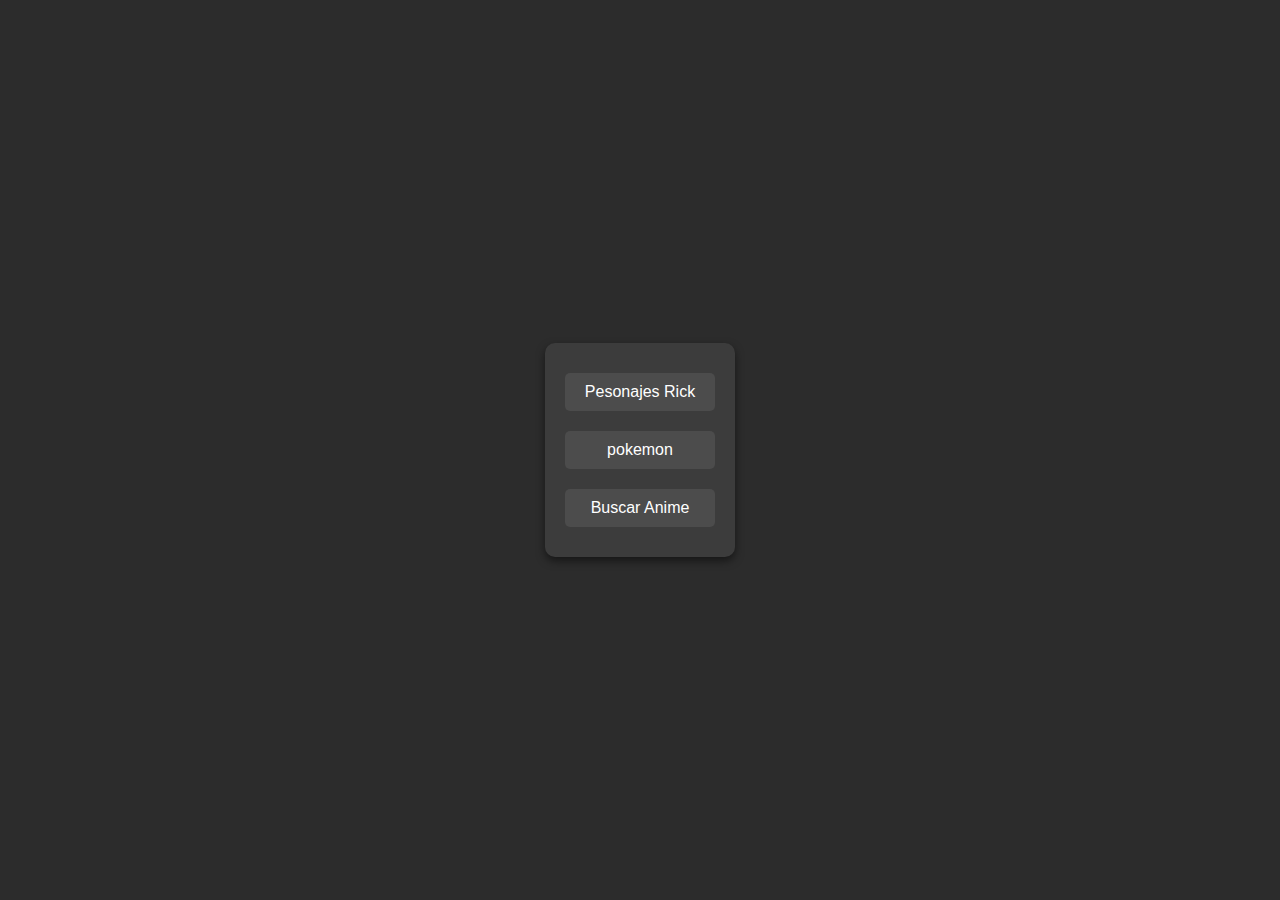
<file: index.html>
<!DOCTYPE html>
<html lang="es">
<head>
    <meta charset="UTF-8">
    <meta name="viewport" content="width=device-width, initial-scale=1.0">
    <title>Document</title>
    <link rel="stylesheet" href="css/index.css">
</head>
<body>
    <div class="contenedor">
        <div class="boton"><a href="rick.html">Pesonajes Rick</a></div>
        <div class="boton"><a href="pokemon.html">pokemon</a></div>
        <div class="boton"><a href="anime.html">Buscar Anime</a></div>
    </div>
</body>
</html>
</file>
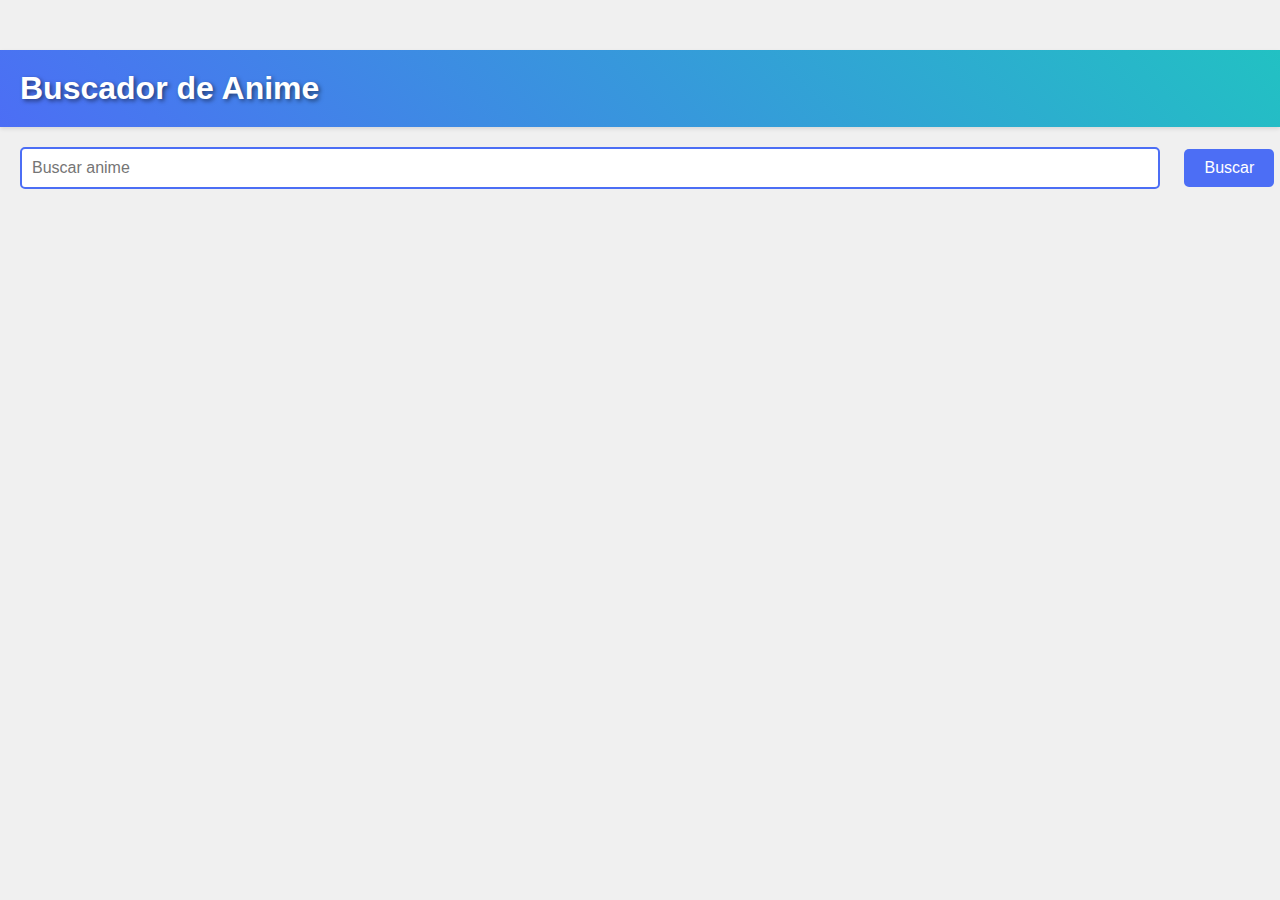
<file: anime.html>
<!DOCTYPE html>
<html>
<head>
    <title>Buscador de Anime</title>
    <link rel="stylesheet" href="css/stylesAmine.css">
</head>
<body>
    <div class="header text-center">
        <h1>Buscador de Anime</h1>
    </div>
    <input type="text" id="animeSearch" placeholder="Buscar anime">
    <button onclick="searchAnime()">Buscar</button>
    <div id="resultado"></div>
    <script src="js/scriptAnime.js"></script>
</body>
</html>
</file>
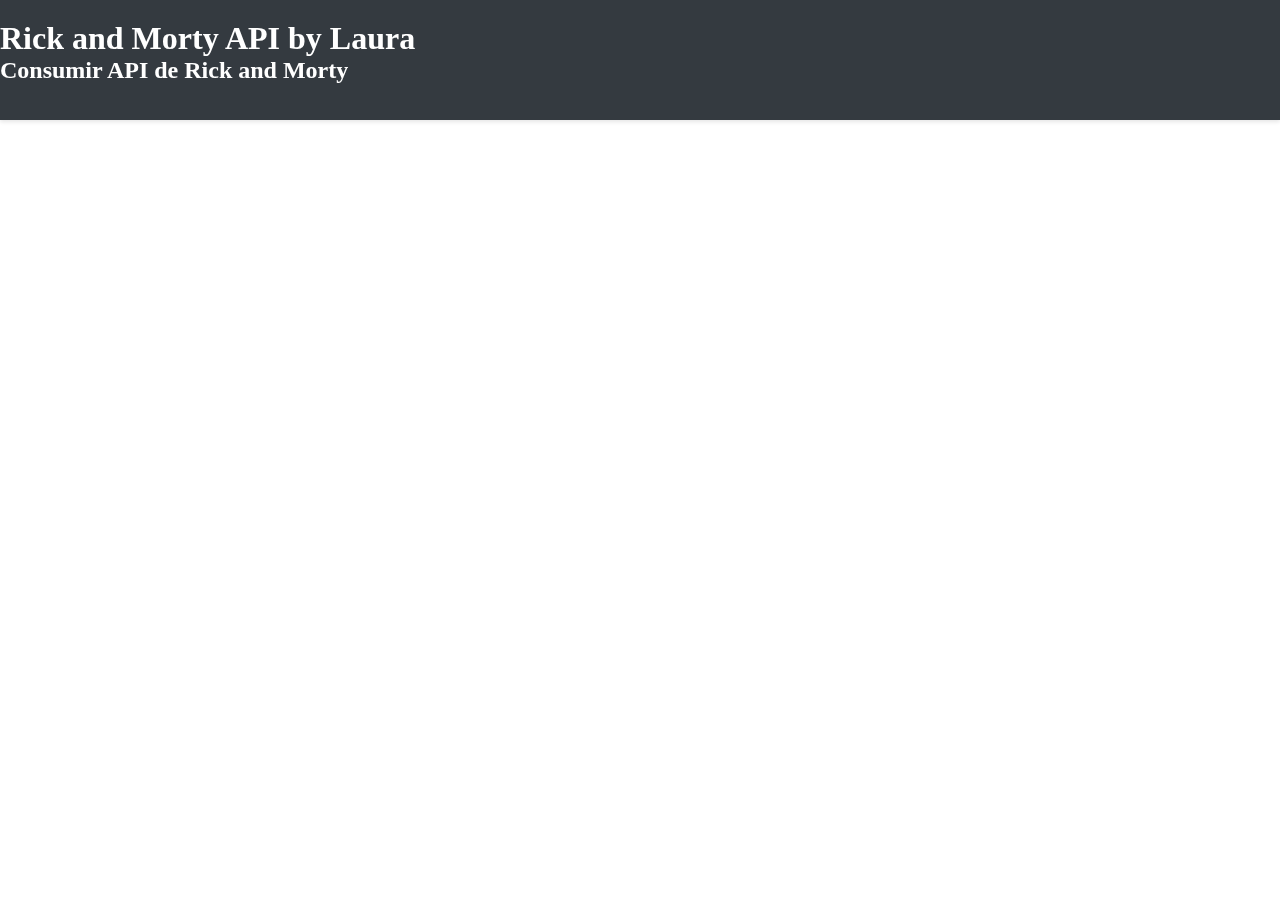
<file: rick.html>
<!DOCTYPE html>
<html lang="es">
    <head>
        <meta charset="UTF-8" />
        <meta http-equiv="X-UA-Compatible" content="IE=edge" />
        <meta name="viewport" content="width=device-width, initial-scale=1.0" />
        <link
            href="https://cdn.jsdelivr.net/npm/bootstrap@5.0.2/dist/css/bootstrap.min.css"
            rel="stylesheet"
            integrity="sha384-EVSTQN3/azprG1Anm3QDgpJLIm9Nao0Yz1ztcQTwFspd3yD65VohhpuuCOmLASjC"
            crossorigin="anonymous"
        />
        <link rel="stylesheet" href="css/stylesRick.css">
        <link rel="preconnect" href="https://fonts.googleapis.com" />
        <link rel="preconnect" href="https://fonts.gstatic.com" crossorigin />
        <link
            href="https://fonts.googleapis.com/css2?family=Gemunu+Libre:wght@200&display=swap"
            rel="stylesheet"
        />
    <title>API - Rick and Morty</title>
    
</head>
<body>
    <!-- Header -->
    <div class="header">
        <header class="text-center">
            <h1>Rick and Morty API by Laura</h1>
            <h2>Consumir API de Rick and Morty</h2>
            <ul id="pagination" class="pagination"></ul>
        </header>
    </div>

    <!-- Characters -->
    <div class="container">
        <div
            id="dataAlbum"
            class="dataAlbum row row-cols-1 row-cols-md-5 g-4"
        ></div>
    </div>

    <script
        src="https://cdn.jsdelivr.net/npm/bootstrap@5.0.2/dist/js/bootstrap.bundle.min.js"
        integrity="sha384-MrcW6ZMFYlzcLA8Nl+NtUVF0sA7MsXsP1UyJoMp4YLEuNSfAP+JcXn/tWtIaxVXM"
        crossorigin="anonymous"
    ></script>
    <script src="js/escriptRick.js"></script>
</body> 
</html>
</file>
<file: css/index.css>
* {
    margin: 0;
    padding: 0;
    box-sizing: border-box;
}

body {
    font-family: Arial, sans-serif;
    background-color: #2c2c2c;
    display: flex;
    justify-content: center;
    align-items: center;
    height: 100vh;
    color: #fff;
}

.contenedor {
    display: flex;
    flex-direction: column;
    align-items: center;
    background-color: #3c3c3c;
    padding: 20px;
    border-radius: 10px;
    box-shadow: 0 4px 8px rgba(0, 0, 0, 0.5);
}

.boton {
    margin: 10px 0;
    width: 100%;
    display: flex;
    justify-content: center;
}

.boton a {
    display: block;
    padding: 10px 20px;
    background-color: #4c4c4c;
    color: #fff;
    text-decoration: none;
    border-radius: 5px;
    text-align: center;
    width: 100%;
    transition: background-color 0.3s ease, color 0.3s ease;
}

.boton a:hover {
    background-color: #626262;
    color: #fff;
}
</file>
<file: css/stylesAmine.css>
* {
    margin: 0;
    padding: 0;
    box-sizing: border-box;
}

body {
    font-family: Arial, sans-serif;
    background-color: #f0f0f0;
    padding-top: 50px;
}

.header {
    background: linear-gradient(45deg, #4c6ef5, #22c1c3);
    padding: 20px;
    color: white;
    text-shadow: 2px 2px 4px rgba(0, 0, 0, 0.5);
    box-shadow: 0 2px 4px rgba(0, 0, 0, 0.1);
}

input[type="text"] {
    width: calc(100% - 140px);
    padding: 10px;
    margin: 20px;
    border: 2px solid #4c6ef5;
    border-radius: 5px;
    font-size: 1rem;
}

button {
    padding: 10px 20px;
    background-color: #4c6ef5;
    color: white;
    border: none;
    border-radius: 5px;
    font-size: 1rem;
    cursor: pointer;
}

button:hover {
    background-color: #3a57d1;
}

#resultado {
    margin: 20px;
    display: flex;
    flex-wrap: wrap;
    gap: 20px;
}

#resultado > div {
    background-color: white;
    border-radius: 10px;
    box-shadow: 0 4px 8px rgba(0, 0, 0, 0.1);
    padding: 20px;
    width: calc(33.333% - 40px);
    box-sizing: border-box;
}

#resultado h2 {
    font-size: 1.5rem;
    margin-bottom: 10px;
    color: #333;
}

#resultado p {
    font-size: 1rem;
    margin-bottom: 10px;
    color: #666;
}

#resultado a {
    font-size: 1rem;
    color: #007bff;
    text-decoration: none;
}

#resultado a:hover {
    text-decoration: underline;
}
</file>
<file: css/stylesRick.css>
body {
    margin: 0;
    padding: 0;
}
.header {
    position: fixed;
    top: 0;
    left: 0;
    width: 100%;
    z-index: 1000;
    background-color: #343a40;
    color: white;
    padding: 20px 0;
    box-shadow: 0 2px 4px rgba(0, 0, 0, 0.1);
}
.header h1, .header h2 {
    margin: 0;
    padding: 0;
}
.header a {
    color: white;
    text-decoration: none;
    display: inline-block;
    margin-top: 10px;
}
.header a:hover {
    text-decoration: underline;
}
.container {
    max-width: 1200px;
    margin: 0 auto;
}
.dataAlbum {
    margin-top: 254px;
}
.pagination {
    justify-content: center; 
    margin-top: 10px;
}
.btn {
    font-size: 1rem; /* Asegura que el texto en los botones sea visible */
    color: #ffffff; /* Asegura que el texto en los botones sea blanco */
    background-color: #007bff; /* Color de fondo para los botones */
    border: none; /* Elimina el borde por defecto */
}
.btn:hover {
    background-color: #0056b3; /* Color de fondo en hover */
}
</file>
